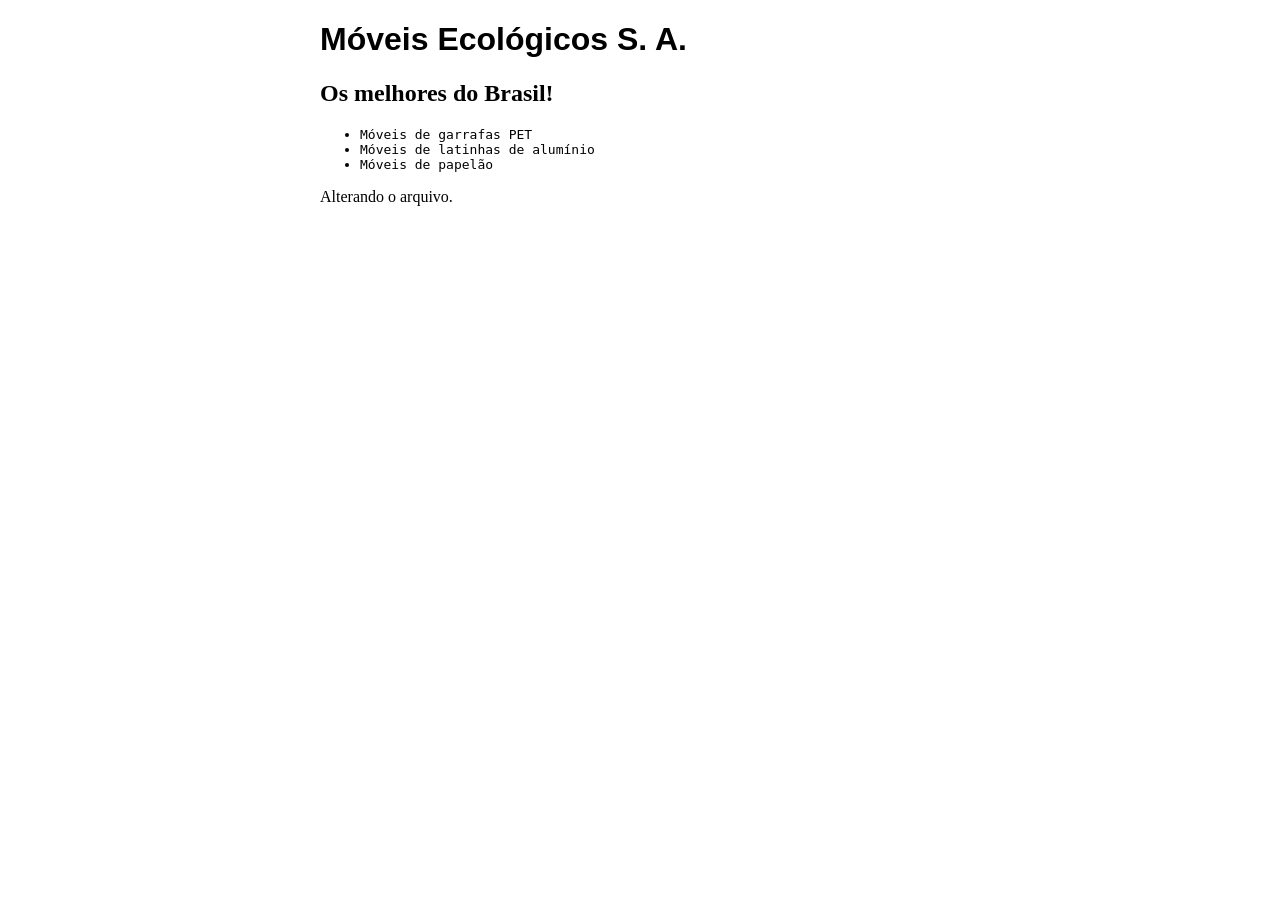
<file: index.html>
<!DOCTYPE html>
<html>
	<head>
		<meta charset="utf-8" />
		<meta name="description" content="Móveis ecológicos">
		<meta name="keywords" content="moveis ecologicos">
		<link rel="stylesheet" href="principal.css">
		<title>Moveis Ecologicos</title>
		<script src="js/principal.js"></script>
	</head>
	<body onload="trocaBanner();">
		<h1>Móveis Ecológicos S. A. </h1>
		<h2 id="mensagem"></h2>
		<ul>
			<li>Móveis de garrafas PET</li>
			<li>Móveis de latinhas de alumínio</li>
			<li>Móveis de papelão</li>
		</ul>
		<p>Alterando o arquivo.</p>
	</body>
</html>
</file>
<file: principal.css>
h1 {
	font-family: sans-serif;
}
li {
	font-family: monospace;
}
body {
	width: 50%;
	margin: auto;
}
</file>
